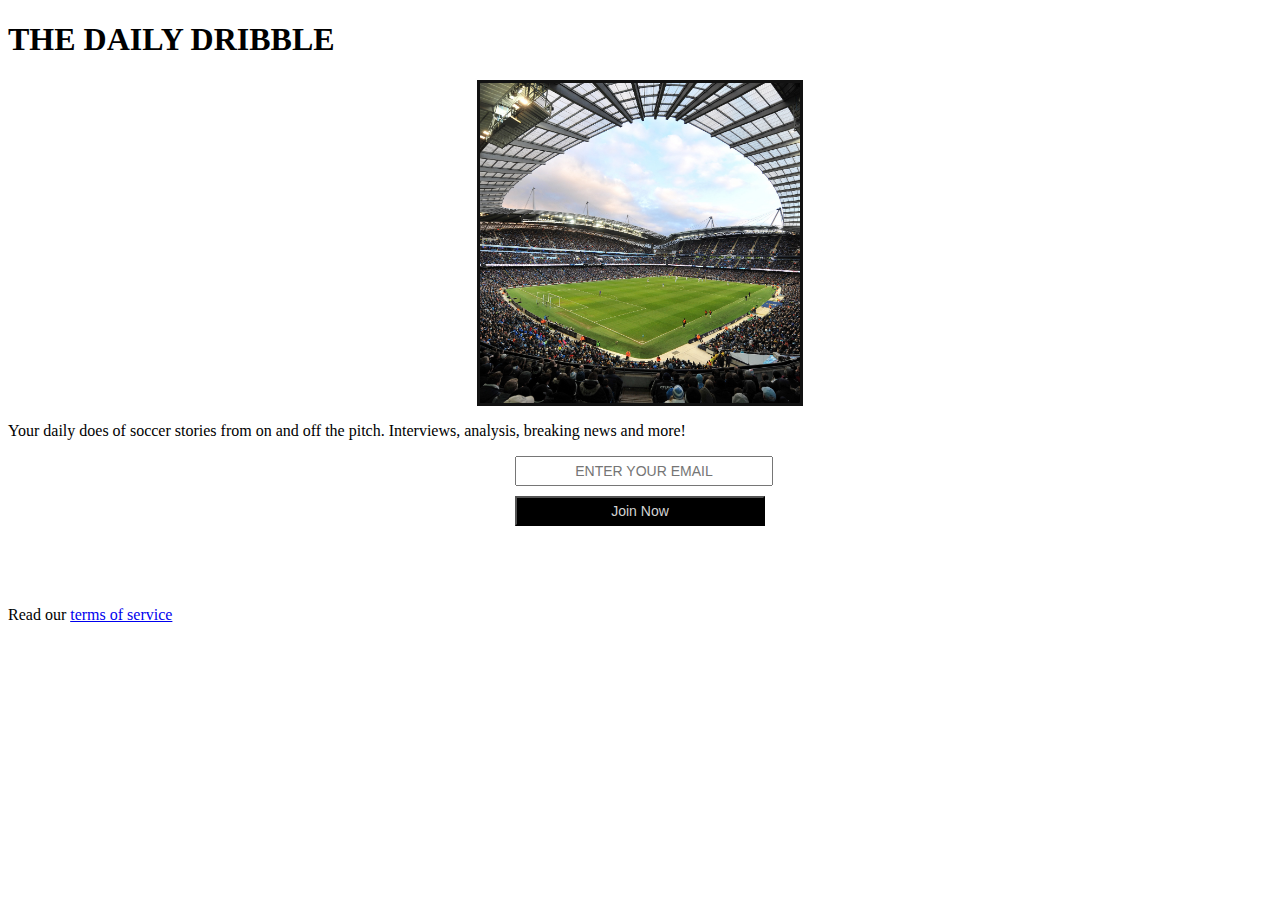
<file: index.html>
<!DOCTYPE html>
<html>

<head>
<link rel="stylesheet" href="project.css">
</head>

<body>
<h1>
  THE DAILY DRIBBLE
 </h1>
 
 <div class="image-wrapper"> 
 <img src="Stadium.jpg">
 </div>
 
 <p>
  Your daily does of soccer stories from on and off the pitch. Interviews, analysis, breaking news and more!
 </p>
 
 <div class="input-wrapper">
  <input type="text" placeholder="ENTER YOUR EMAIL">
  </div>
<div class="button-wrapper">
 <button>
  Join Now
 </button >
</div>

<div class="paragraph-wrapper">
 <p>
 Read our <a  href="www.Google clone.html" target="_blank" >terms of service
 </a>
 </p>
 <div>
</body>

</html>
</file>
<file: project.css>
.image-wrapper{
 border: 3px solid #121212;
 width: 320px;
 height: 320px;
 overflow: hidden;
 margin: auto;
}
 
 .image-wrapper img{
  width: 100%;
  height: 100%;
  object-fit: cover;
 }
.input-wrapper{
 width: 250px;
 border: none;
 margin: auto;
 display: block;
 margin-bottom: 10px;

}
.input-wrapper input{
 width: 100%;
 text-align: center;
 font-size: 14px;
 font-family: Arial, Helvetica, sans-serif;
 padding-top: 5px;
 padding-bottom: 5px;
}
.button-wrapper{
 width: 250px;
 border: none;
 margin: auto;
 display: block;
 margin-top: 10px;
}
.button-wrapper button{
 width:100%;
 font-size: 14px;
 padding-top: 5px;
 padding-bottom: 5px;
 font-family: Arial, Helvetica, sans-serif;
 background-color: black;
color:lightgrey;
}
.paragraph-wrapper {
 margin-top: 80px;
}
</file>
